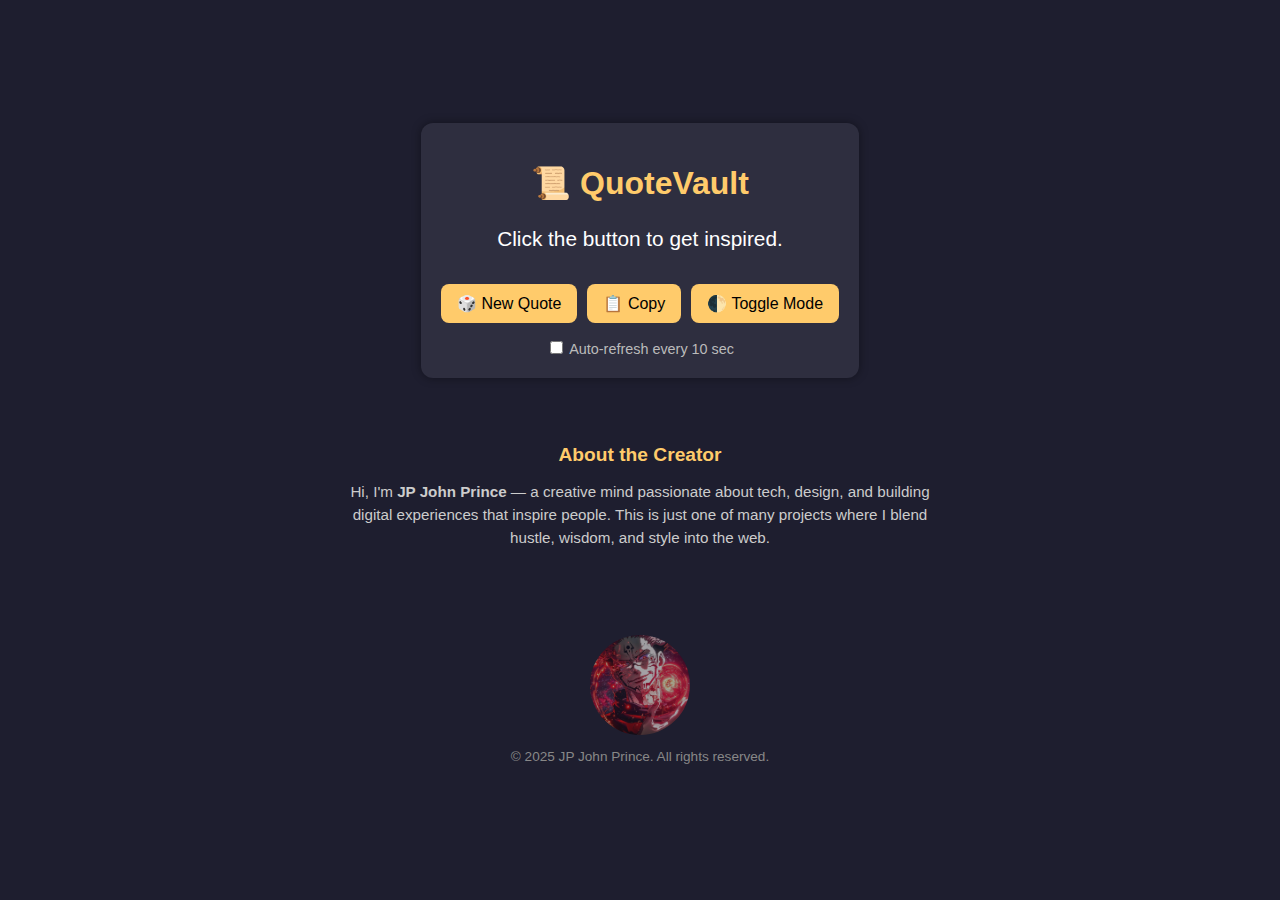
<file: QuoteVault/index.html>
<!DOCTYPE html>
<html lang="en">
  <head>
    <meta charset="UTF-8" />
    <meta name="viewport" content="width=device-width, initial-scale=1.0" />
    <title>QuoteVault</title>
    <link rel="stylesheet" href="style.css" />
  </head>
  <body>
    <div class="container">
      <h1>📜 QuoteVault</h1>
      <p id="quote">Click the button to get inspired.</p>

      <div class="buttons">
        <button onclick="generateQuote()">🎲 New Quote</button>
        <button onclick="copyQuote()">📋 Copy</button>
        <button onclick="toggleMode()">🌓 Toggle Mode</button>
      </div>

      <label class="autorefresh">
        <input
          type="checkbox"
          id="autoRefreshToggle"
          onchange="toggleAutoRefresh()"
        />
        Auto-refresh every 10 sec
      </label>
    </div>

    <!-- About the Creator -->
    <section class="about">
      <h2>About the Creator</h2>
      <p>
        Hi, I'm <strong>JP John Prince</strong> — a creative mind passionate
        about tech, design, and building digital experiences that inspire
        people. This is just one of many projects where I blend hustle, wisdom,
        and style into the web.
      </p>
    </section>

    <!-- Footer -->
    <footer>
      <img
        src="images/d773621473997f5feb7a8e85745255b8.jpg"
        alt="Footer Image"
        id="footerImage"
      />
      <p class="copyright">© 2025 JP John Prince. All rights reserved.</p>
    </footer>

    <!-- Rating Modal -->
    <div id="ratingModal" class="modal">
      <div class="modal-content">
        <h3>⭐ Rate This Website</h3>
        <div class="stars" id="starContainer">
          <span class="star" data-value="1">★</span>
          <span class="star" data-value="2">★</span>
          <span class="star" data-value="3">★</span>
          <span class="star" data-value="4">★</span>
          <span class="star" data-value="5">★</span>
        </div>
        <button onclick="sendRating()">Send</button>
        <div id="thankYouMessage"></div>
      </div>
    </div>

    <script src="script.js"></script>
  </body>
</html>
</file>
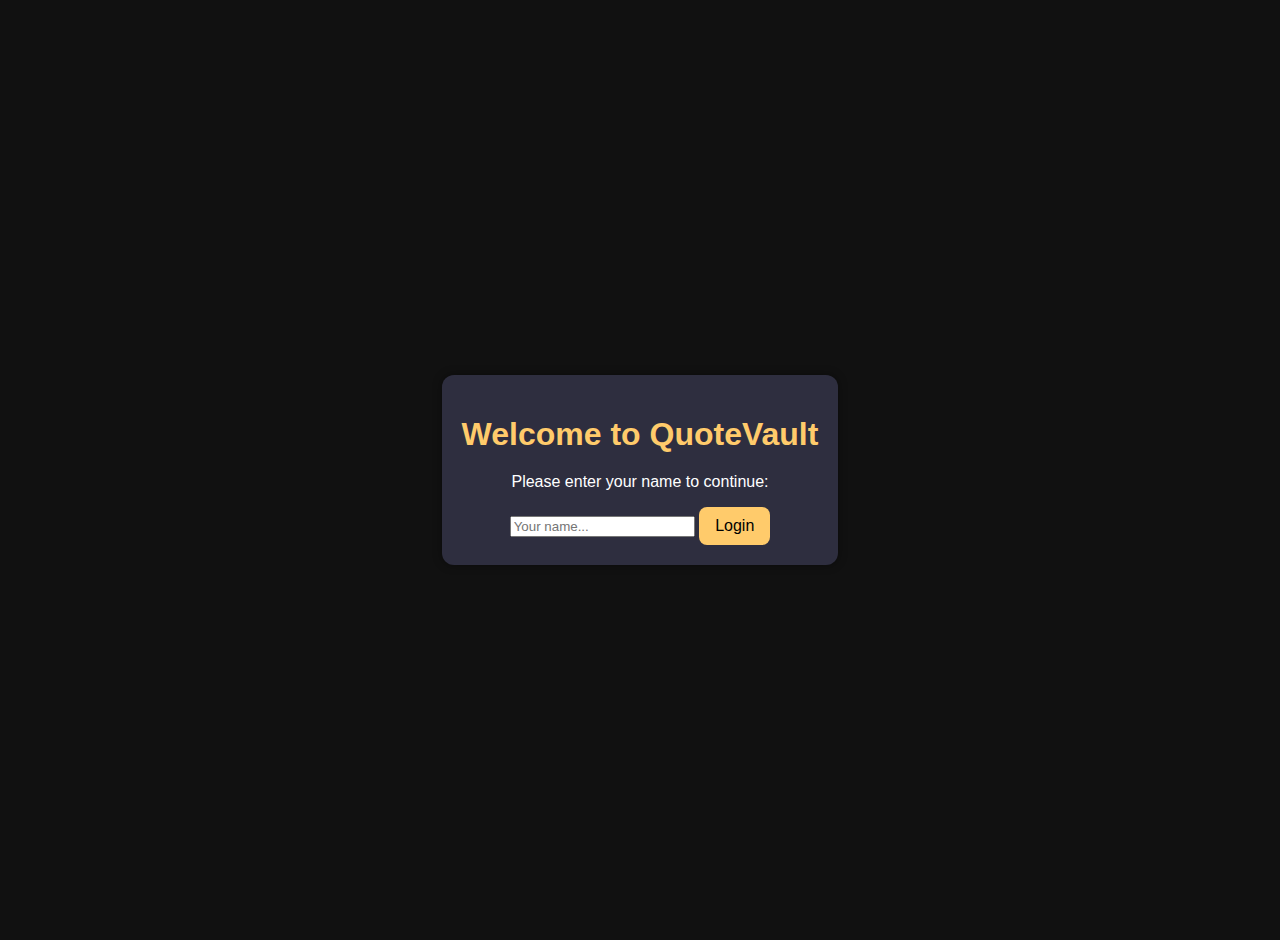
<file: favourites.html>
<!DOCTYPE html>
<html lang="en">
  <head>
    <meta charset="UTF-8" />
    <meta name="viewport" content="width=device-width, initial-scale=1.0" />
    <title>Your Favorites – QuoteVault</title>
    <link rel="stylesheet" href="style.css" />
  </head>
  <body>
    <nav>
      <div class="logo">QuoteVault</div>
      <ul>
        <li><a href="index.html">🏠 Home</a></li>
        <li><a href="favorites.html">⭐ Favorites</a></li>
        <li><a href="login.html">🔐 Logout</a></li>
      </ul>
    </nav>
    <h2>Welcome, <span id="fav-user-name"></span>👋🏽</h2>
    <div class="container">
      <h2>Your Favorite Quotes ❤</h2>
      <ul id="favorite-list" class="favorites"></ul>
      <button onclick="clearFavorites()">🗑 Clear All</button>
    </div>

    <script>
      // Load favorites
      const favList = document.getElementById("favorite-list");
      const stored =
        JSON.parse(localStorage.getItem("quotevault_favorites")) || [];

      if (stored.length === 0) {
        favList.innerHTML = "<p>No favorites yet. Go back and add some!</p>";
      } else {
        stored.forEach((quote, i) => {
          const li = document.createElement("li");
          li.textContent = quote;
          favList.appendChild(li);
        });
      }

      // Clear all favorites
      function clearFavorites() {
        if (confirm("Are you sure you want to clear all favorites?")) {
          localStorage.removeItem("quotevault_favorites");
          location.reload();
        }
      }

      // Redirect if not logged in
      const user = localStorage.getItem("quotevault_user");
      if (!user) {
        window.location.href = "login.html"; // Kick them back to login if not logged in
      } else {
        document.getElementById("fav-user-name").textContent = user;
      }
    </script>
  </body>
</html>
</file>
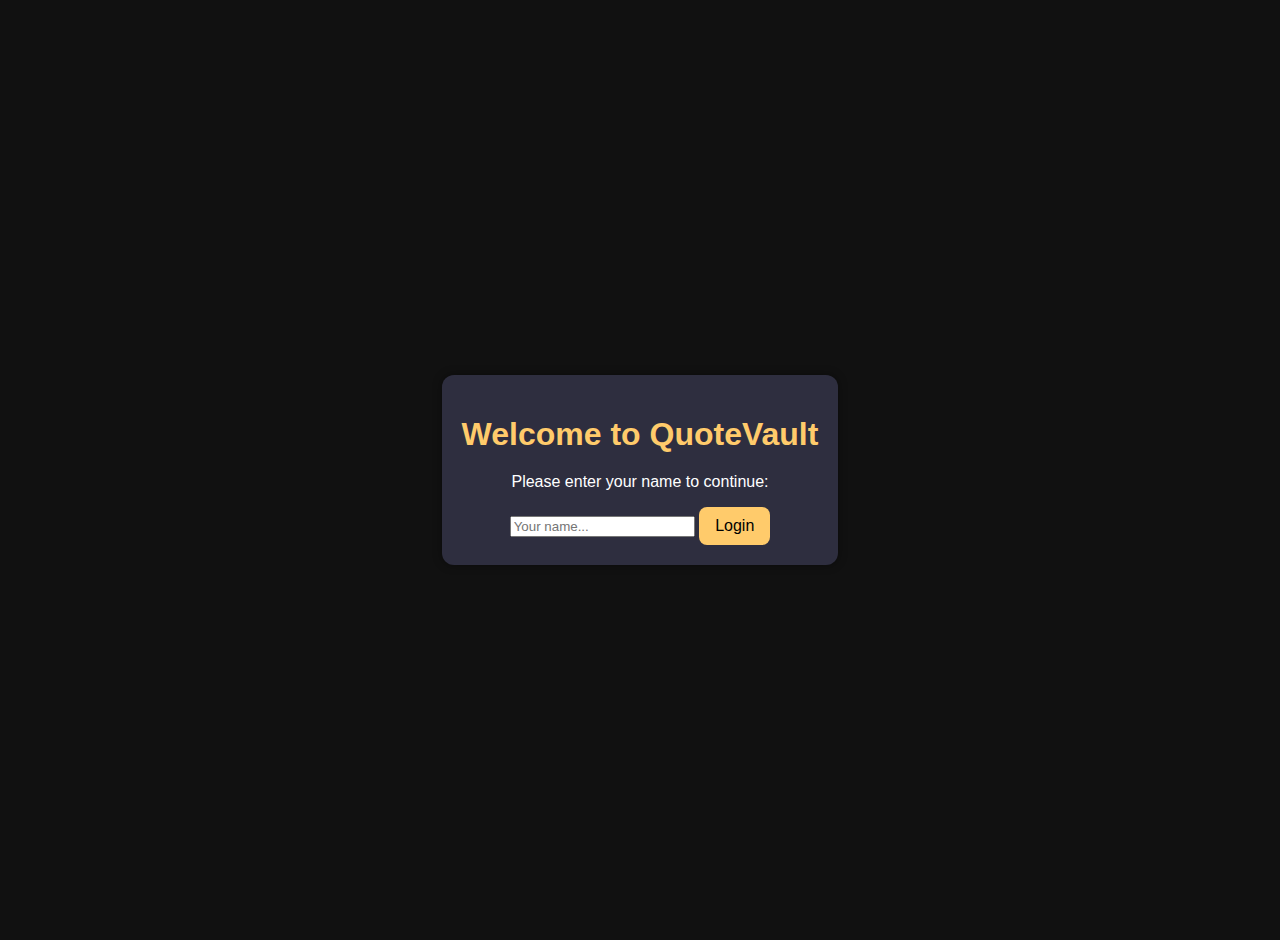
<file: login.html>
<!DOCTYPE html>
<html lang="en">
  <head>
    <meta charset="UTF-8" />
    <meta name="viewport" content="width=device-width, initial-scale=1.0" />
    <title>Login – QuoteVault</title>
    <link rel="stylesheet" href="style.css" />
  </head>
  <body>
    <div class="container">
      <h1>Welcome to QuoteVault</h1>
      <p>Please enter your name to continue:</p>

      <input type="text" id="username" placeholder="Your name..." />
      <button onclick="saveUsername()">Login</button>
    </div>

    <script>
      function saveUsername() {
        const name = document.getElementById("username").value.trim();
        if (name) {
          localStorage.setItem("quotevault_user", name);
          window.location.href = "index.html";
        } else {
          alert("Please enter your name.");
        }
      }

      // If already logged in, skip to index
      if (localStorage.getItem("quotevault_user")) {
        window.location.href = "index.html";
      }
    </script>
  </body>
</html>
</file>
<file: QuoteVault/style.css>
/* Body & container */
body {
  margin: 0;
  padding: 0;
  background: #1e1e2f;
  color: #fff;
  font-family: "Segoe UI", sans-serif;
  display: flex;
  flex-direction: column;
  align-items: center;
  justify-content: center;
  min-height: 100vh;
  transition: background 0.3s, color 0.3s;
}

body.light-mode {
  background: #f7f7f7;
  color: #111;
}

.container {
  text-align: center;
  max-width: 600px;
  padding: 20px;
  background: #2e2e3f;
  border-radius: 12px;
  box-shadow: 0 0 10px rgba(0, 0, 0, 0.4);
  transition: background 0.3s;
}

body.light-mode .container {
  background: #ffffff;
}

h1 {
  margin-bottom: 20px;
  font-size: 2rem;
  color: #ffcb6b;
}

#quote {
  font-size: 1.3rem;
  margin-bottom: 30px;
  line-height: 1.5;
}

.buttons {
  display: flex;
  flex-wrap: wrap;
  gap: 10px;
  justify-content: center;
  margin-bottom: 15px;
}

button {
  padding: 10px 16px;
  font-size: 1rem;
  background: #ffcb6b;
  color: #000;
  border: none;
  border-radius: 8px;
  cursor: pointer;
  transition: 0.3s ease;
}

button:hover {
  background: #ffd866;
}

.autorefresh {
  font-size: 0.9rem;
  color: #bbb;
}
body.light-mode .autorefresh {
  color: #555;
}

/* About the Creator */
.about {
  max-width: 600px;
  text-align: center;
  margin: 40px auto 20px;
  padding: 10px 20px;
  color: #ccc;
  font-size: 0.95rem;
}

.about h2 {
  font-size: 1.2rem;
  color: #ffcb6b;
  margin-bottom: 10px;
}

.about p {
  line-height: 1.5;
}

body.light-mode .about {
  color: #333;
}

/* Footer */
footer {
  margin-top: 40px;
  text-align: center;
}

footer img {
  width: 100px;
  height: 100px;
  object-fit: cover;
  border-radius: 50%;
  opacity: 0.6;
  transition: 0.3s ease;
}

footer img:hover {
  opacity: 1;
  transform: scale(1.05);
}

footer p {
  margin-top: 10px;
  font-size: 0.85rem;
  color: #888;
}

body.light-mode footer p {
  color: #444;
}

/* Rating Modal */
.modal {
  position: fixed;
  top: 0;
  left: 0;
  width: 100%;
  height: 100%;
  background: rgba(0, 0, 0, 0.7);
  display: none;
  justify-content: center;
  align-items: center;
  z-index: 999;
}

.modal-content {
  background: #2e2e3f;
  padding: 30px;
  border-radius: 12px;
  text-align: center;
  color: #fff;
  width: 300px;
  box-shadow: 0 0 10px rgba(0, 0, 0, 0.4);
}

.modal-content h3 {
  margin-bottom: 20px;
  font-size: 1.2rem;
  color: #ffcb6b;
}

.stars {
  margin-bottom: 20px;
}

.star {
  font-size: 2rem;
  cursor: pointer;
  color: #777;
  transition: color 0.2s ease;
}

.star.selected,
.star:hover,
.star:hover ~ .star {
  color: #ffd700;
}

.modal-content button {
  background: #ffcb6b;
  color: #000;
  border: none;
  padding: 10px 18px;
  font-size: 1rem;
  border-radius: 8px;
  cursor: pointer;
}

.modal-content button:hover {
  background: #ffd866;
}

#thankYouMessage {
  color: #80ff99;
  font-size: 0.95rem;
  margin-top: 10px;
}
</file>
<file: style.css>
/* Body & container */
body {
  margin: 0;
  padding: 0;
  background: #1e1e2f;
  color: #fff;
  font-family: "Segoe UI", sans-serif;
  display: flex;
  flex-direction: column;
  align-items: center;
  justify-content: center;
  min-height: 100vh;
  transition: background 0.3s, color 0.3s;
}

body.light-mode {
  background: #f7f7f7;
  color: #111;
}

.container {
  text-align: center;
  max-width: 600px;
  padding: 20px;
  background: #2e2e3f;
  border-radius: 12px;
  box-shadow: 0 0 10px rgba(0, 0, 0, 0.4);
  transition: background 0.3s;
}

body.light-mode .container {
  background: #ffffff;
}

h1 {
  margin-bottom: 20px;
  font-size: 2rem;
  color: #ffcb6b;
}

#quote {
  font-size: 1.3rem;
  margin-bottom: 30px;
  line-height: 1.5;
}

.buttons {
  display: flex;
  flex-wrap: wrap;
  gap: 10px;
  justify-content: center;
  margin-bottom: 15px;
}

button {
  padding: 10px 16px;
  font-size: 1rem;
  background: #ffcb6b;
  color: #000;
  border: none;
  border-radius: 8px;
  cursor: pointer;
  transition: 0.3s ease;
}

button:hover {
  background: #ffd866;
}

.autorefresh {
  font-size: 0.9rem;
  color: #bbb;
}
body.light-mode .autorefresh {
  color: #555;
}

/* About the Creator */
.about {
  max-width: 600px;
  text-align: center;
  margin: 40px auto 20px;
  padding: 10px 20px;
  color: #ccc;
  font-size: 0.95rem;
}

.about h2 {
  font-size: 1.2rem;
  color: #ffcb6b;
  margin-bottom: 10px;
}

.about p {
  line-height: 1.5;
}

body.light-mode .about {
  color: #333;
}

/* Footer */
footer {
  margin-top: 40px;
  text-align: center;
}

footer img {
  width: 100px;
  height: 100px;
  object-fit: cover;
  border-radius: 50%;
  opacity: 0.6;
  transition: 0.3s ease;
}

footer img:hover {
  opacity: 1;
  transform: scale(1.05);
}

footer p {
  margin-top: 10px;
  font-size: 0.85rem;
  color: #888;
}

body.light-mode footer p {
  color: #444;
}

/* Rating Modal */
.modal {
  position: fixed;
  top: 0;
  left: 0;
  width: 100%;
  height: 100%;
  background: rgba(0, 0, 0, 0.7);
  display: none;
  justify-content: center;
  align-items: center;
  z-index: 999;
}

.modal-content {
  background: #2e2e3f;
  padding: 30px;
  border-radius: 12px;
  text-align: center;
  color: #fff;
  width: 300px;
  box-shadow: 0 0 10px rgba(0, 0, 0, 0.4);
}

.modal-content h3 {
  margin-bottom: 20px;
  font-size: 1.2rem;
  color: #ffcb6b;
}

.stars {
  margin-bottom: 20px;
}

.star {
  font-size: 2rem;
  cursor: pointer;
  color: #777;
  transition: color 0.2s ease;
}

.star.selected,
.star:hover,
.star:hover ~ .star {
  color: #ffd700;
}

.modal-content button {
  background: #ffcb6b;
  color: #000;
  border: none;
  padding: 10px 18px;
  font-size: 1rem;
  border-radius: 8px;
  cursor: pointer;
}

.modal-content button:hover {
  background: #ffd866;
}

#thankYouMessage {
  color: #80ff99;
  font-size: 0.95rem;
  margin-top: 10px;
}
/* ===== GENERAL ===== */
body {
  margin: 0;
  font-family: "Segoe UI", sans-serif;
  background-color: #111;
  color: #fff;
  display: flex;
  flex-direction: column;
  align-items: center;
  padding: 20px;
}

/* ===== NAVBAR ===== */
nav {
  width: 100%;
  background-color: #1a1a1a;
  padding: 10px 20px;
  position: sticky;
  top: 0;
  z-index: 999;
  display: flex;
  justify-content: space-between;
  align-items: center;
  box-shadow: 0 2px 8px rgba(255, 215, 0, 0.1);
}

nav .logo {
  font-size: 1.5em;
  color: gold;
  font-weight: bold;
}

nav ul {
  list-style: none;
  display: flex;
  gap: 15px;
  padding: 0;
  margin: 0;
}

nav ul li a {
  text-decoration: none;
  color: #eee;
  font-weight: 500;
  transition: color 0.3s ease;
}

nav ul li a:hover {
  color: gold;
}

@media (max-width: 768px) {
  nav {
    flex-direction: column;
    align-items: flex-start;
  }
  nav ul {
    flex-direction: column;
    width: 100%;
  }
  nav ul li {
    margin: 5px 0;
  }
}

/* ===== MOOD POPUP ===== */
#mood-popup {
  position: fixed;
  top: 0;
  left: 0;
  width: 100%;
  height: 100%;
  background: rgba(0, 0, 0, 0.8);
  display: flex;
  justify-content: center;
  align-items: center;
  z-index: 1000;
}

#mood-popup .popup-content {
  background: #1f1f1f;
  border: 2px solid gold;
  border-radius: 16px;
  padding: 30px;
  text-align: center;
  max-width: 300px;
}

#mood-popup .popup-content h2 {
  color: gold;
  margin-bottom: 20px;
}

#mood-popup .popup-content button {
  margin: 10px;
  padding: 10px 20px;
  border: none;
  border-radius: 10px;
  font-size: 1rem;
  cursor: pointer;
  transition: 0.3s;
}

#mood-popup .popup-content button:hover {
  transform: scale(1.05);
  background-color: gold;
  color: #000;
}

#mood-popup .popup-content .exit {
  background: transparent;
  color: #aaa;
  border: 1px solid #666;
  margin-top: 20px;
}

/* ===== QUOTE BUTTONS ===== */
button[onclick*="rizz"] {
  background: #ff69b4;
  color: #fff;
}

button[onclick*="hope"] {
  background: #4db6ff;
  color: #fff;
}

button[onclick*="calm"] {
  background: #8dfcbb;
  color: #000;
}

/* Other utility buttons */
button[onclick*="generateQuote()"] {
  background: #7e57c2;
  color: #fff;
}

button[onclick*="copyQuote()"] {
  background: #009688;
  color: #fff;
}

button[onclick*="toggleMode()"] {
  background: #ffa726;
  color: #000;
}

/* Autorefresh toggle */
.autorefresh {
  margin-top: 20px;
  font-size: 0.9rem;
  color: #eee;
}

/* ===== AUDIO PLAYER HIDDEN ===== */
#audio-container {
  display: none;
}

/* Optional: Add soft animation to quote box */
.quote-box {
  transition: all 0.3s ease;
  margin-top: 20px;
  padding: 20px;
  background-color: #1a1a1a;
  border-radius: 12px;
  box-shadow: 0 0 12px rgba(255, 215, 0, 0.08);
}
</file>
